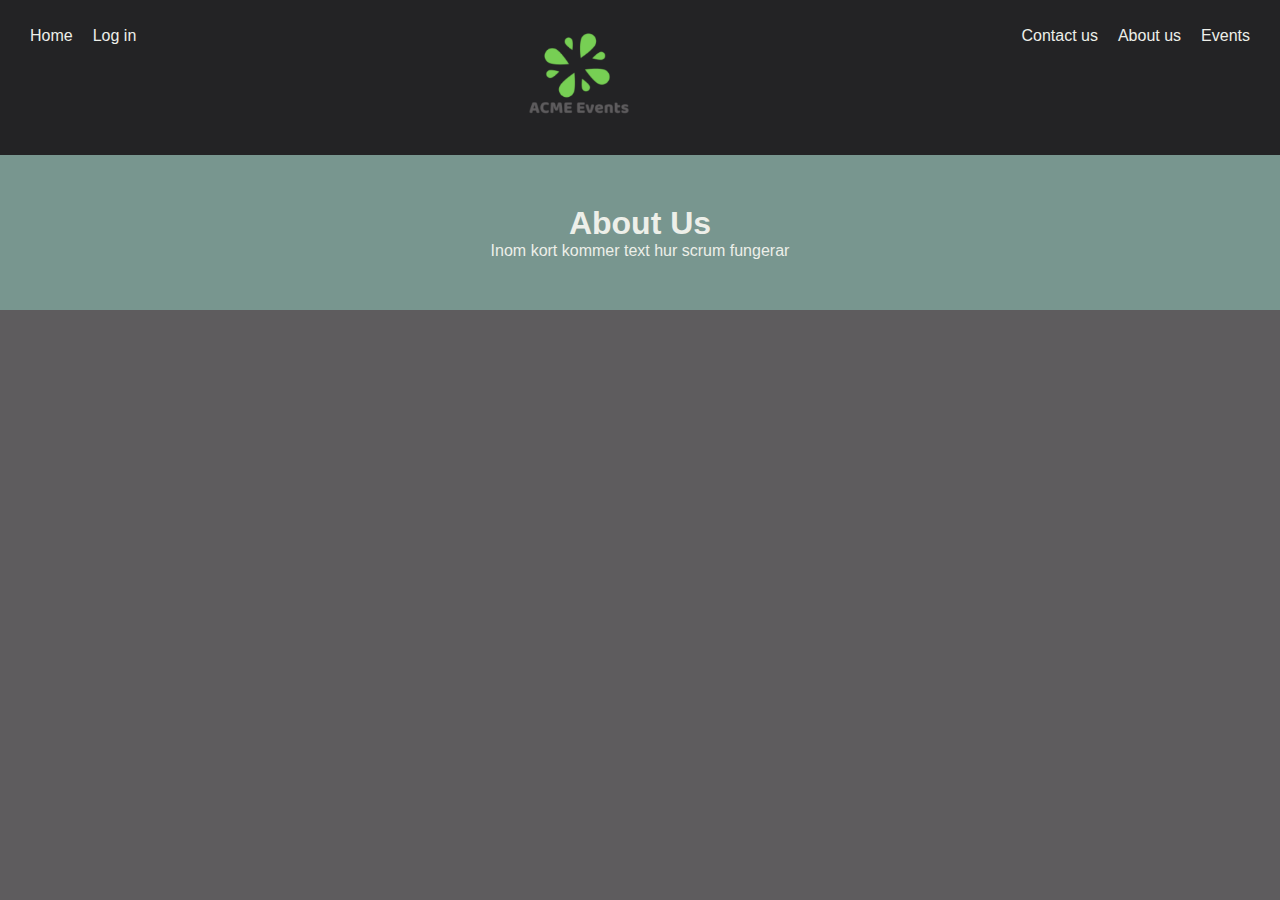
<file: about_us1.html>
<!DOCTYPE html>
<html lang="en">
<head>
    <meta charset="UTF-8">
    <meta name="viewport" content="width=device-width, initial-scale=1.0">
    
    <link rel="stylesheet" href="styleTest.css">
    <title>Document</title>
</head>
<body>

    <header id="header">
        <div class="header_banner">
            <nav>
                <ul class="links">
                    <a id="home_btn" href="about_us.html"><li>Home</li></a>
                    <a id="log_in" href=""><li>Log in</li></a>
                </ul>
            </nav>
            <div>
                <a href=""><h1>
                    <img src="img.png" alt="HTML5 Icon" style="width:110px;height:110px;">

                </h1></a>
            </div>
            <nav>
                <ul class="links">
                    <a href=""><li>Contact us</li></a>
                    <a href="about_us1.html"><li>About us</li></a>
                    <a href=""><li>Events</li></a>
                </ul>
            </nav>
        </div>

    </header>
    
    <div class="about-section">
        <h1>About Us</h1>
        <p>Inom kort kommer text hur scrum fungerar</p>
      </div>
    
</body>
</html>
</file>
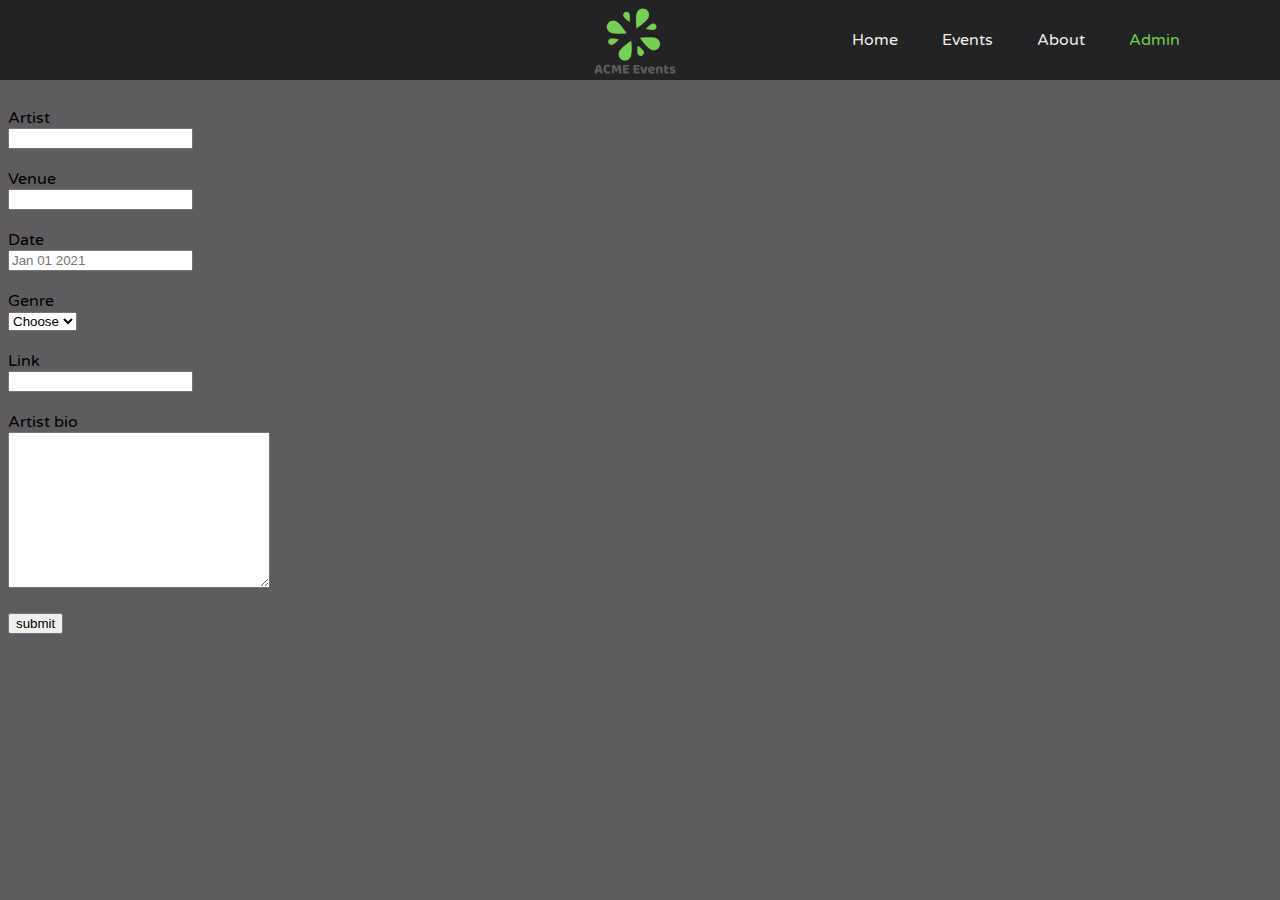
<file: admin.html>
<!DOCTYPE html>
<html lang="en">

<head>
  <meta charset="UTF-8" />
  <meta name="viewport" content="width=device-width, initial-scale=1.0" />
  <link rel="stylesheet" href="style.css" />
  <title>Admin</title>
  <link rel="shortcut icon" href="AcmeImage/Tabimage.ico" />
  <link href="https://fonts.googleapis.com/css2?family=Varela+Round&display=swap" rel="stylesheet" />

  <link rel="stylesheet" href="style.css" />
  <link rel="stylesheet" href="style_slide.css" />
</head>

<body>
  <div id="navbar">
    <div id="navbarlinks">
      <a href="home.html">Home</a>
      <a href="events.html">Events</a>
      <a href="about.html">About</a>
      <a style="color: #74d14c" href="admin.html">Admin</a>
    </div>
    <a href="home.html">
      <img src="AcmeImage/image.png" alt="" />
    </a>
  </div>

  <div id="admin">
    <form id="admin_form">
      <tr>
        <label for="artist">Artist</label>
        <br>
        <input type="text" id="artist" class="input">
      </tr>
      <br>
      <br>
      <label for="venue">Venue</label>
      <br>
      <input type="text" id="venue" class="input">
      </tr>
      <br>
      <br>
      <tr>

        <label for="date">Date</label>
        <br>
        <input type="text" id="date" class="input" placeholder="Jan 01 2021">
      </tr>
      <br>
      <br>
      <tr>

        <label for="genre">Genre</label>
        <br>
        <select id="genre" class="input">
          <option value="" disabled selected>Choose</option>
          <option value="Rock">Rock</option>
          <option value="Hip-hop">Hip-hop</option>
          <option value="Soul">Soul</option>
          <option value="Pop">Pop</option>
        </select>
      </tr>
      <br>
      <br>
      <tr>

        <label for="link">Link</label>
        <br>
        <input type="text" id="link" class="input">
      </tr>
      <br>
      <br>
      <tr>
        <label for="artist_bio">Artist bio</label>
        <br>
        <textarea name="" id="artist_bio" class="input" cols="30" rows="10"></textarea>
      </tr>
      <br>
      <br>
      <tr>
        <button type="submit" id="submit">submit</button>
        <button type="submit" id="submit_edit" class="hide">submit-edit</button>
      </tr>

    </form>
  </div>


  <div id="adminEvents"></div>

  <script src="admin_script.js"></script>
  <script src="event.js"></script>
  <script src="store.js"></script>
</body>

</html>
</file>
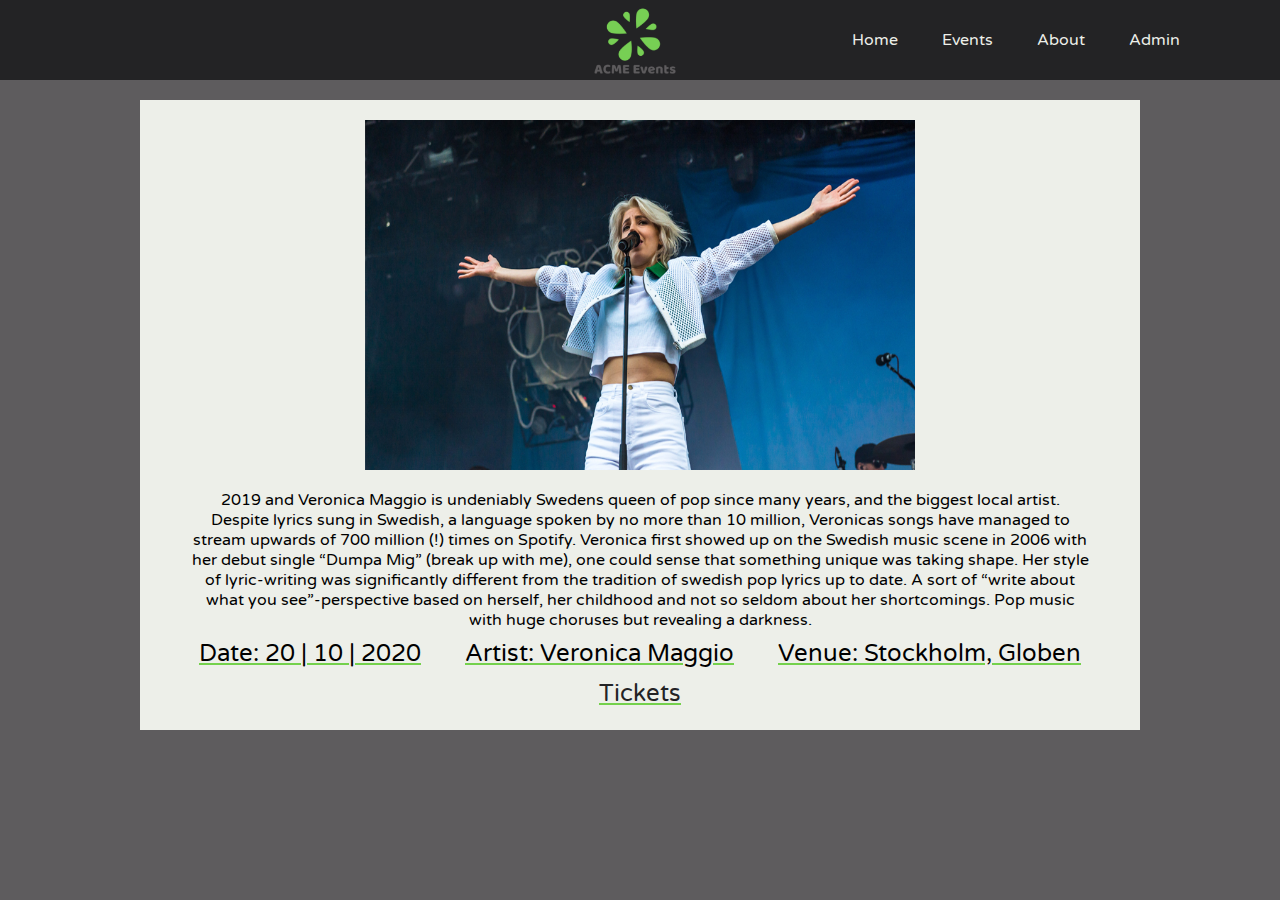
<file: detail.html>
<!DOCTYPE html>
<html lang="en">

<head>
  <meta charset="UTF-8" />
  <meta name="viewport" content="width=device-width, initial-scale=1.0" />
  <title>Events</title>
  <link rel="shortcut icon" href="AcmeImage/Tabimage.ico" />
  <link href="https://fonts.googleapis.com/css2?family=Varela+Round&display=swap" rel="stylesheet" />
  <link rel="stylesheet" href="style.css" />
  <div id="navbar">
    <div id="navbarlinks">
      <a href="home.html">Home</a>
      <a href="events.html">Events</a>
      <a href="about.html">About</a>
      <a href="admin.html">Admin</a>
    </div>
    <a href="home.html">
      <img src="AcmeImage/image.png" alt="" />
    </a>
  </div>
</head>

<body>
  <div id="detailbody">
    <img src="artist_img/maggio.jpg" alt="" />
    <div id="artistbio">
      <p>
        2019 and Veronica Maggio is undeniably Swedens queen of pop since many
        years, and the biggest local artist. Despite lyrics sung in Swedish, a
        language spoken by no more than 10 million, Veronicas songs have
        managed to stream upwards of 700 million (!) times on Spotify.
        Veronica first showed up on the Swedish music scene in 2006 with her
        debut single “Dumpa Mig” (break up with me), one could sense that
        something unique was taking shape. Her style of lyric-writing was
        significantly different from the tradition of swedish pop lyrics up to
        date. A sort of “write about what you see”-perspective based on
        herself, her childhood and not so seldom about her shortcomings. Pop
        music with huge choruses but revealing a darkness.
      </p>

      <label for="">Date: 20 | 10 | 2020</label>
      <label for="">Artist: Veronica Maggio</label>
      <label for="">Venue: Stockholm, Globen</label> <br />
      <br>

      <a href="https://www.ticketmaster.se/artist/veronica-maggio-biljetter/872127">Tickets</a>
    </div>
  </div>
</body>

</html>
</file>
<file: styleTest.css>
body,
nav,
ul,
h1,
h2,
h3,
h4,
h5,
h6,
p,
a,
li {
    padding: 0;
    margin: 0;
    text-decoration: none;
    color: unset;
}

html {
    font-family: 'Varela Round', sans-serif;}

.header_banner h1,
.header_banner li {
    color: #EDEFE9; 
}

div.header_banner {
    background-color: #232325;
    padding: 17px 20px 20px 20px;
    box-shadow: 0px -11px 19px rgb(190, 194, 209); /* VET INTE VILKEN FÄRG*/

}

div.header_banner,
ul {
    display: flex;
    justify-content: space-between;
}

li {
    list-style: none;
    margin: 10px;
    border-bottom: 1px solid transparent;
    transition: all 0.3s ease-in-out 0.03s;
}

    li:hover {
        color:#74D14C;
    }

body {
    background-color: #5E5C5E;
}

.about-section {
    padding: 50px;
    text-align: center;
    background-color: #78968F;
    color: #EDEFE9;
  }
</file>
<file: style.css>
body {
  background-color: #5e5c5e;
  font-family: "Varela Round";
}

/* Responsive layout - makes a one column-layout instead of a two-column layout */

#navbar {
  background-color: #232325;
  height: 60px;
  padding: 10px;
  margin: -8px;
  position: fixed;
  width: 100%;
  z-index: 1;
}

#navbar img {
  position: fixed;
  right: 600px;
  display: block;
  margin-left: auto;
  margin-right: auto;
  height: 90px;
  padding-top: 0px;
  margin-top: -15px;
}

#navbarlinks {
  padding-top: 20px;
  padding-left: 10px;
  word-spacing: 40px;
  right: 100px;
  position: fixed;
}

#navbarlinks a {
  color: #edefe9;
  text-decoration: none;
  font-size: 1em;

  justify-content: space-between;
}

#navbarlinks a:hover {
  color: #74d14c;
}

.about-section {
  margin-top: 50px;
  font-family: "Varela Round";
  margin-left: auto;
  margin-right: auto;
  width: 400px; /*100%?*/
  height: 500px;
  padding: 50px;
  text-align: left;
  background-color: #edefe9;
  color: #232325;
}

#backdrop {
  top: 100px;
  background-color: #edefe9;
  width: 500px;
  text-align: center;
  display: grid;
  margin: auto;
  position: relative;
  margin-bottom: 20px;
}

.box1 {
  border-bottom: 2px solid #78968f;
}

#filtrera {
  position: relative;
  width: 100px;
  left: 374px;
  top: 75px;
  margin: auto;
  display: inline;
}



a {
  text-decoration: none;
  color: #232325;
}

#backdrop a:hover {
  color: #74d14c;
}

#detailbody {
  position: absolute;
  width: 1000px;
  height: 630px;
  top: 100px;
  left: 0;
  right: 0;
  margin: auto;
  background-color: #edefe9;
  margin-bottom: 20px;
}

#detailbody img {
  width: 550px;
  height: 350px;
  display: block;
  margin-left: auto;
  margin-right: auto;
  margin-top: 20px;
  margin-bottom: 40px;
}

#detailbody p {
  width: 900px;
  margin-left: auto;
  margin-right: auto;
  margin-top: -20px;
}

#detailbody label {
  width: 700px;
  padding: 20px;
  font-size: 1.5em;
  text-align: center;
  margin: auto;
  line-height: 0px;
  text-decoration: underline #74d14c;
}

#detailbody a {
  text-decoration: none;
  width: 700px;
  padding: 20px;
  font-size: 1.5em;
  text-align: center;
  margin: auto;
  line-height: 0px;
  text-decoration: underline #74d14c;
}

#detailbody a:hover {
  color: #74d14c;
}

#artistbio {
  justify-content: center;
  text-align: center;
  margin-top: 20px;
}

#admin_form {
  padding-top: 100px;
}

.hide{
  display: none;
}
</file>
<file: style_slide.css>
.slideContainer img {

    vertical-align: middle;
    max-width: 515px;
    max-height: 350px;
    margin: auto;
    text-align: center;
}

.slideContainer {
    top: 100px;
    box-sizing: border-box;
    max-width: 515px;
    height: 550px;
    position: relative;
    margin: auto;
    background-color: #EDEFE9;
    text-align: center; 
    z-index: 0;
}

.prevBtn,
.nextBtn {
    position: absolute;
    top: 45%;
    width: auto;
    padding: 10px;
    background-color:#74D14C;
    color:black;
    font-weight: bolder;
    font-size: 15px;
}

.nextBtn {
    cursor: pointer;
    right: 0;
}

.prevBtn{
    cursor: pointer;
    left: 0;
}

.text {
    color: black;
    font-family: "Varela Round";
    padding: 8px 12px;
    position: absolute;
    bottom: 8px;
    width: 100%;
    text-align: center;
}

.navdot { 
    position: relative;
    height: 15px;
    width: 15px;
    margin: 0 2px;
    top: 100px;
    background-color:#74D14C;
    border-radius: 50%;
    display: inline-block;
    transition: background-color 0.6s ease;
}

div.dots{
    text-align:center;
}

.selected
{
    background-color: #78968F;
}

.fade {
    -webkit-animation-name: fade;
    -webkit-animation-duration: 1.5s;
    animation-name: fade;
    animation-duration: 1.5s;
  }
  
  @-webkit-keyframes fade {
    from {opacity: .5}
    to {opacity: 1}
  }
  
  @keyframes fade {
    from {opacity: .5}
    to {opacity: 1}
  }
</file>
